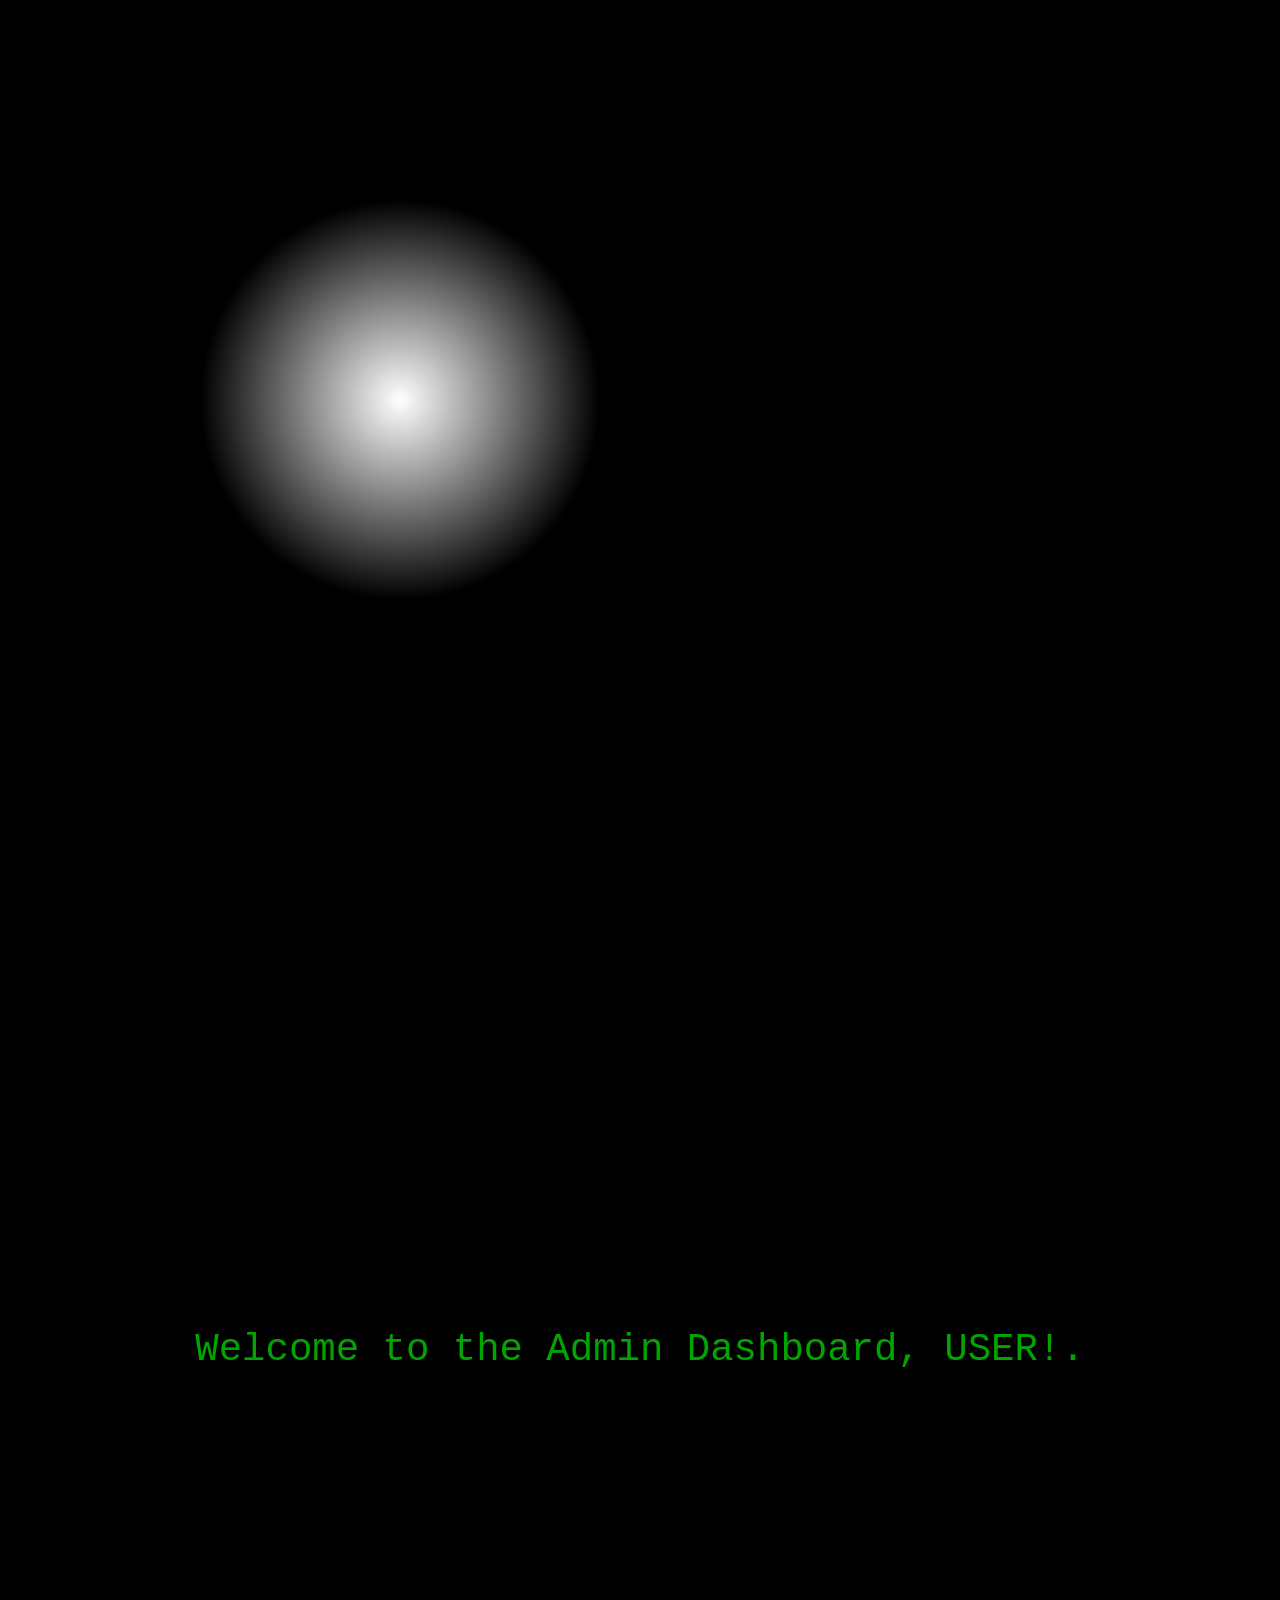
<file: Spot light effect/index.html>
<!DOCTYPE html>
<html lang="en">
<head>
    <meta charset="UTF-8">
    <meta name="viewport" content="width=device-width, initial-scale=1.0">
    <title>Document</title>
    <link rel="stylesheet" href="style.css">
</head>
<body>
    <div class="box"></div>
    <div class="box2">
        <p>Welcome to the Admin Dashboard, USER!.</p>
    </div>
    <script src="script.js"></script>
</body>
</html>
</file>
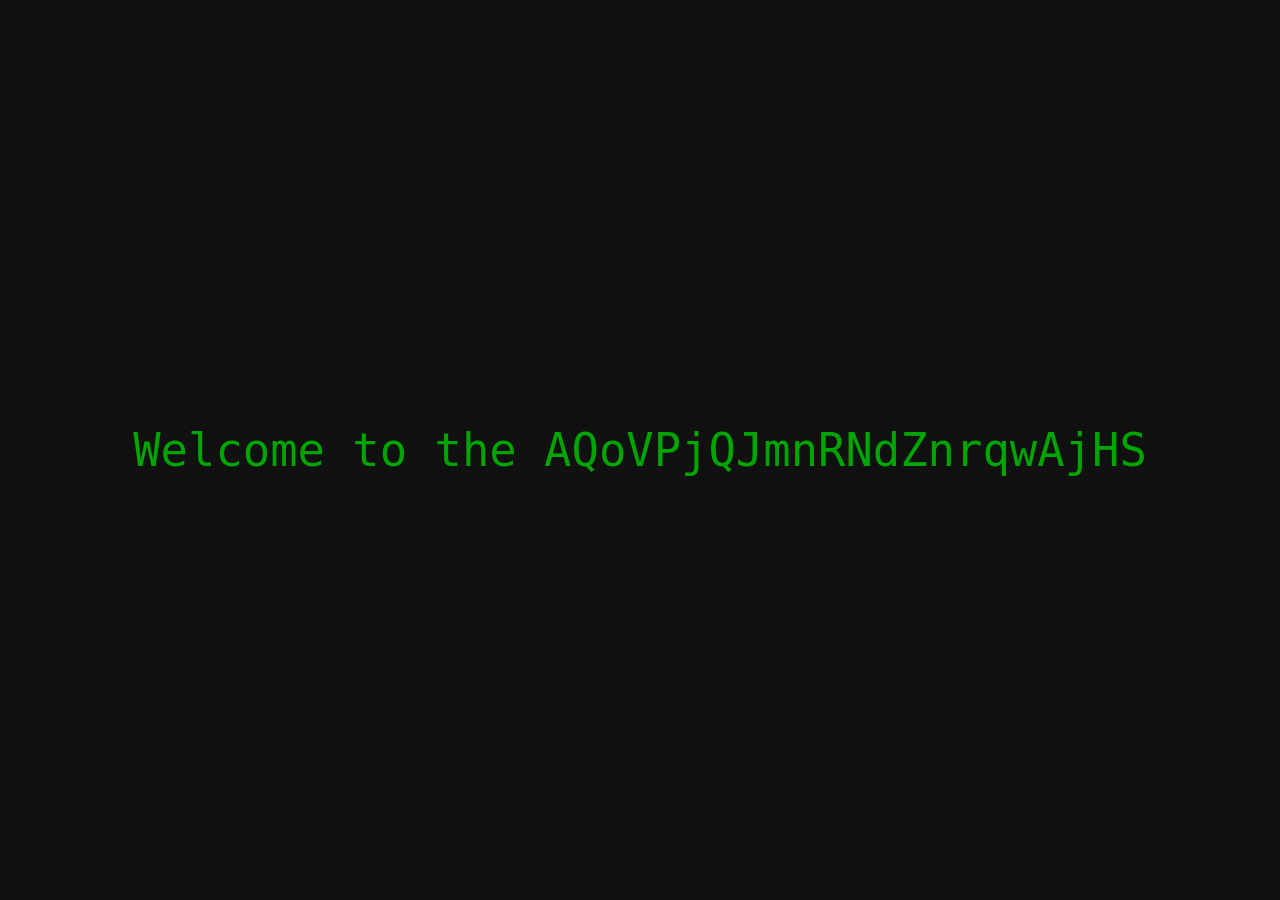
<file: Text effect/index.html>
<!DOCTYPE html>
<html lang="en">
<head>
    <meta charset="UTF-8">
    <meta name="viewport" content="width=device-width, initial-scale=1.0">
    <title>Document</title>
    <link rel="stylesheet" href="style.css">
</head>
<body>
    <p>Welcome to the Admin Dashboard, USER!</p>
    <script src="script.js"></script>
</body>
</html>
</file>
<file: Spot light effect/style.css>
* {
    margin: 0;
    padding: 0;
    box-sizing: border-box;
    font-family: monospace;
}
html,
body {
    height: 100%;
    width: 100%;
}
:root{
    --x:400px;
    --y:400px;


    /* background-color */
    --bg-color:#000000;
}
body{
    background-image: url(https://i.pinimg.com/1200x/66/6c/ef/666cef33089db06d5232069b03940dcb.jpg);
    background-size: cover;
    background-repeat: no-repeat;
}
.box{
    height: 100%;
    width: 100%;
    background: radial-gradient(200px at var(--x) var(--y), rgba(255, 255, 255, 0)
    , black);
}

.box2{
    height: 100%;
    width: 100%;
    display: flex;
    align-items: center;
    justify-content: center;
    background-color: var(--bg-color);
}
.box2 p{
    color: rgb(1, 165, 1);
    font-size: 3rem;
    cursor: pointer;
}
</file>
<file: Text effect/style.css>
* {
  margin: 0;
  padding: 0;
  box-sizing: border-box;
  font-family: monospace;
}
html,
body {
  height: 100%;
  width: 100%;
}
body {
  display: flex;
  align-items: center;
  justify-content: center;
  background-color: #111;
}

p {
  color: rgb(1, 165, 1);
  font-size: 3.5rem;
  cursor: pointer;
  
}
</file>
